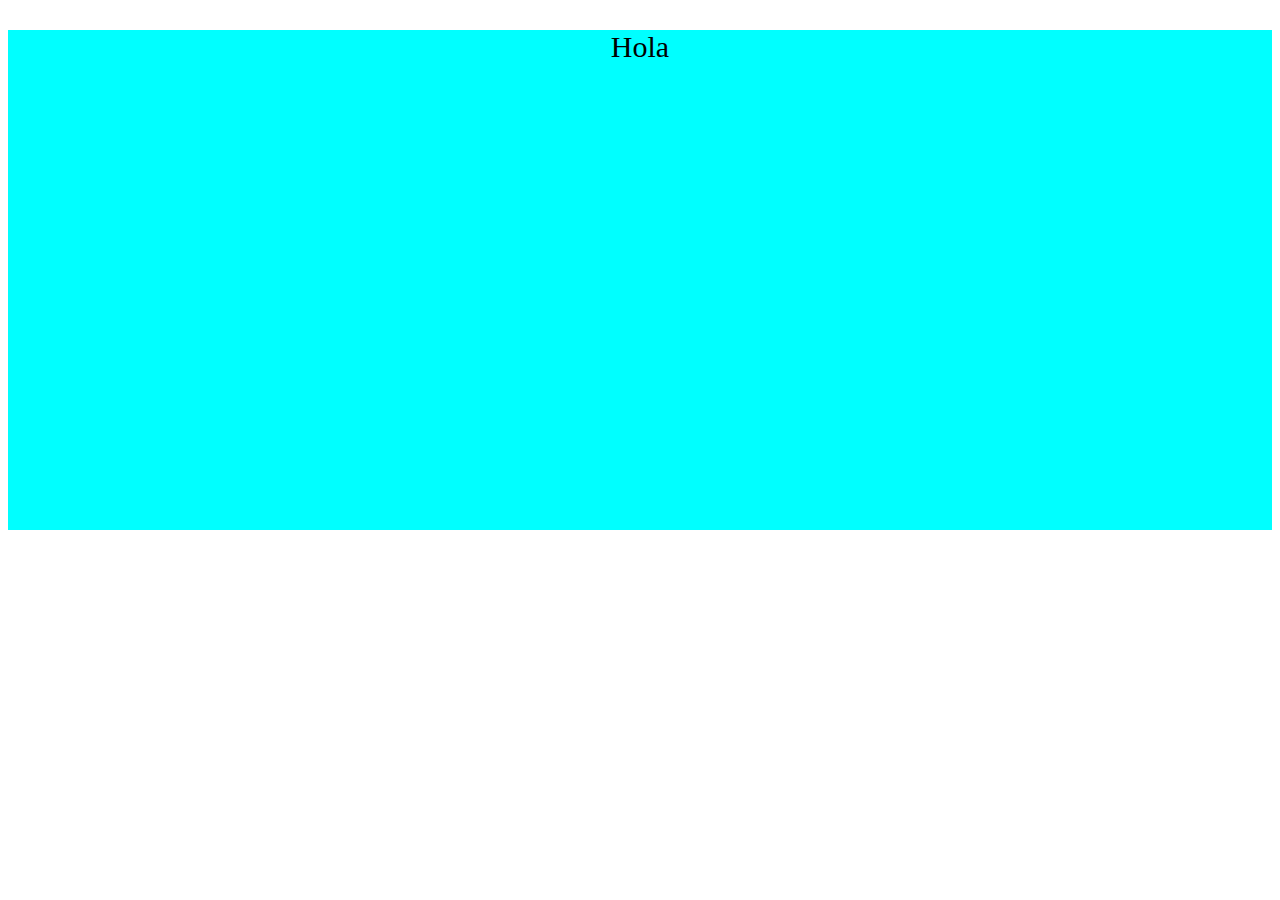
<file: TOTOPOS/lecture02/dom/index.html>
<!DOCTYPE html>
<html lang="en">
<head>
    <meta charset="UTF-8">
    <meta name="viewport" content="width=device-width, initial-scale=1.0">
    <script src="codigo2.js" defer></script>
    <link rel="stylesheet" href="style.css"> 
    <title>Document</title>
</head>
<body>
    <!-- <div id="contenedor1">Contenedor 1</div>
    <div id="contenedor2">Contenedor 2</div>
    <div id="contenedor3">Contenedor 3</div>
    <div id="contenedor4">Contenedor 4</div>
    <div id="contenedor5">Contenedor 5</div>
    <div id="contenedor6">Contenedor 6</div>
    <div id="contenedor7">Contenedor 7</div>
    <div id="contenedor8">Contenedor 8</div>
    <div id="contenedor9">Contenedor 9</div>
    <div id="contenedor10">Contenedor 10</div> -->
</body>
</html>
</file>
<file: TOTOPOS/lecture02/dom/style.css>
html {
    background-color: white;
}

p {
    display: inline;
    display: block;
}
</file>
